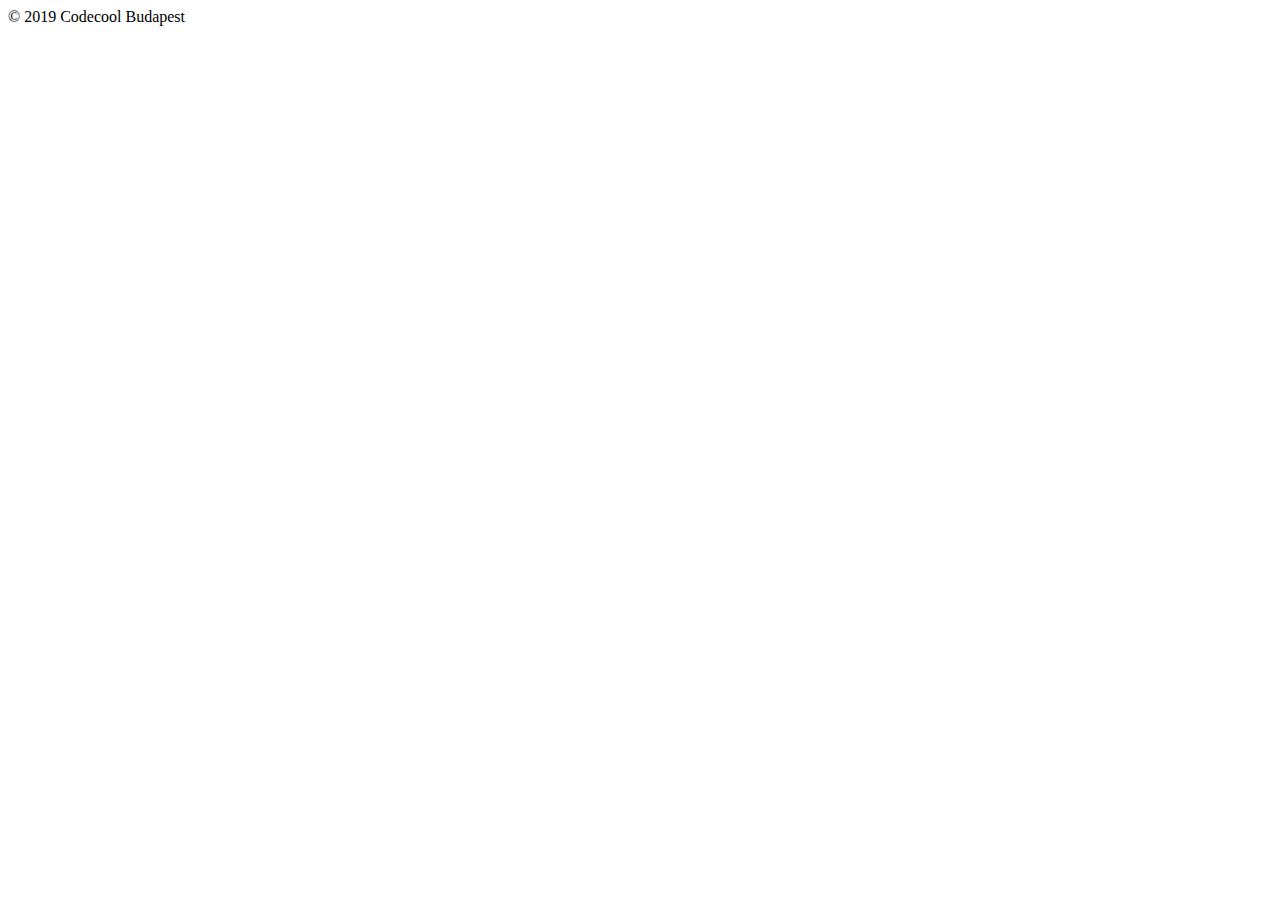
<file: src/main/webapp/templates/footer.html>
<!doctype html>
<html lang="en" xmlns="http://www.w3.org/1999/xhtml" xmlns:th="http://www.thymeleaf.org">
<body>

<div th:fragment="copy">

    <div class="card-dark neonBox1">
        <div class="card-body white">
            &copy; 2019 Codecool Budapest
        </div>
    </div>
</div>

</body>
</html>
</file>
